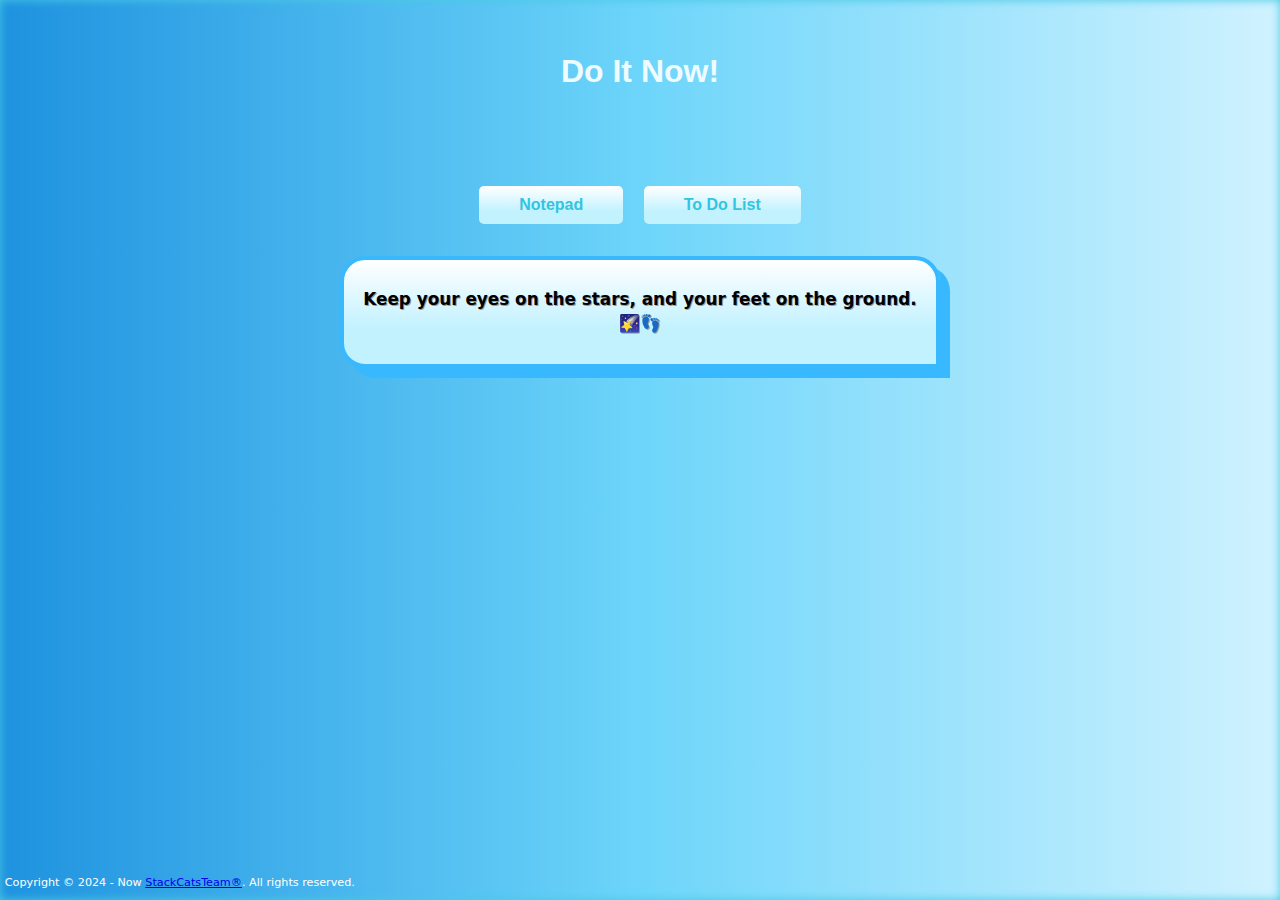
<file: index.html>
<!DOCTYPE html>
<html lang="en" style="display:none; transition: all;">
<head>
    <meta charset="UTF-8">
    <meta name="viewport" content="width=device-width, initial-scale=1.0">
    <title><StackCats/> Task Manager</title>
    <script src="motnoteDisplay.js"></script>
    <link id="pagestyle" rel="stylesheet" href="mainstyle.css">
</head>
<body >
    <div id="NContainer" class="container">
        <h1 class="title">Do It Now!</h1>
        <a href="notes.html"><button>Notepad</button></a>
        <a href="todolist.html"><button>To Do List</button></a>
        <div class="MotCard">
            <div class="MotCardheader">
            </div>
            <div class="MotCardmessage">
                <h3 id="motNotes"></h3>
            </div>
        </div>
        <div id="npc"></div>
    </div>
</body>

<p class="teamC">Copyright © 2024 - Now <a href="https://github.com/StackCatsDev/">StackCatsTeam®</a>. All rights reserved.</p>

</html>
</file>
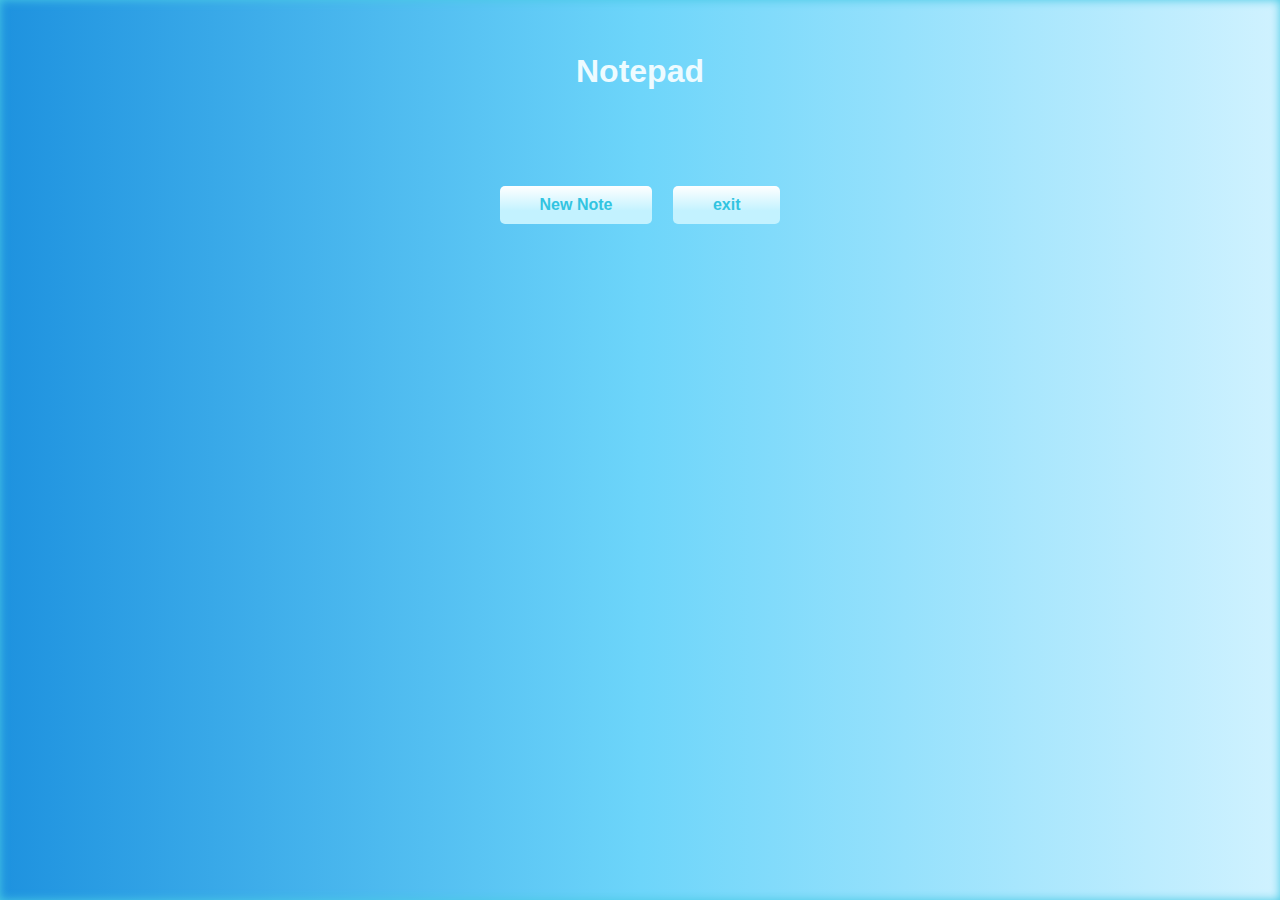
<file: notes.html>
<!DOCTYPE html>
<link
    rel="stylesheet"
    href="https://cdnjs.cloudflare.com/ajax/libs/animate.css/4.1.1/animate.min.css"/>
<html lang="en" style="display:none; transition: all;">
<head>
    <meta charset="UTF-8">
    <meta name="viewport" content="width=device-width, initial-scale=1.0">
    <title><StackCats/> Task Manager</title>
    <link id="pagestyle" rel="stylesheet" href="mainstyle.css">
</head>
<body >
    <div id="NContainer" class="container">
        <h1 class="title">Notepad</h1>
        <a href="notesaving.html"><button>New Note</button></a>
        <a href="index.html"><button>exit</button></a>
        <div id="npc"></div>
    </div>

    <script src="./noteDisplay.js"></script>

</body>
</file>
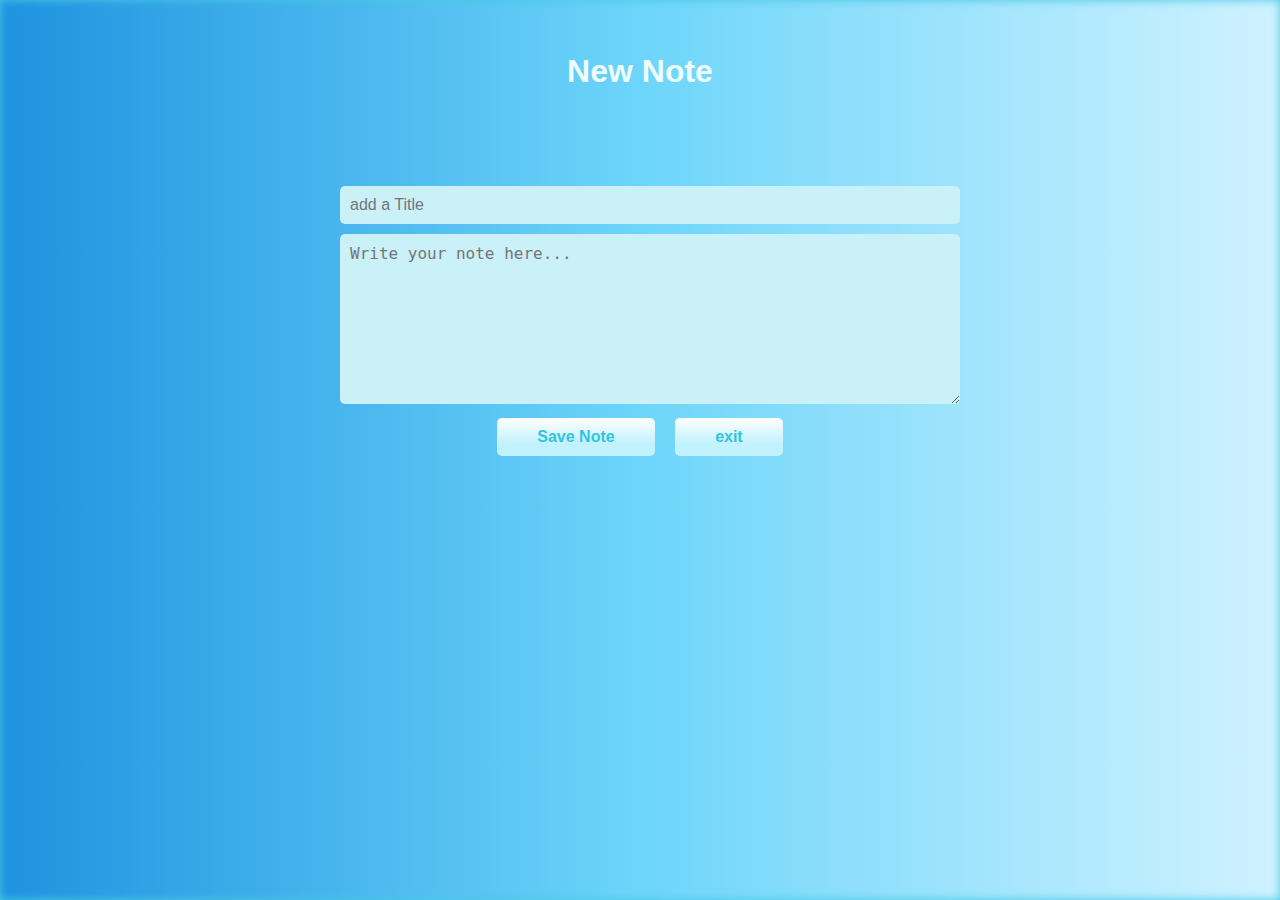
<file: notesaving.html>
<!DOCTYPE html>
<link
    rel="stylesheet"
    href="https://cdnjs.cloudflare.com/ajax/libs/animate.css/4.1.1/animate.min.css"/>
<html lang="en" style="display:none; transition: all;">
<head>
    <meta charset="UTF-8">
    <meta name="viewport" content="width=device-width, initial-scale=1.0">
    <title>New Note</title>
    <link id="pagestyle" rel="stylesheet" href="mainstyle.css">
</head>
<body>
    <div class="container">
        <h1 class="title">New Note</h1>
        <input id="noteTitle" type="text" placeholder="add a Title">
        <textarea id="noteInput" placeholder="Write your note here..."></textarea>
        <button id="saveButton">Save Note</button>
        <button id="exitb" onclick="exitb()">exit</button>
        <div id="notesContainer">
        </div>
    </div>
    <script src="./scripts.js"></script>

</body>
</html>
</file>
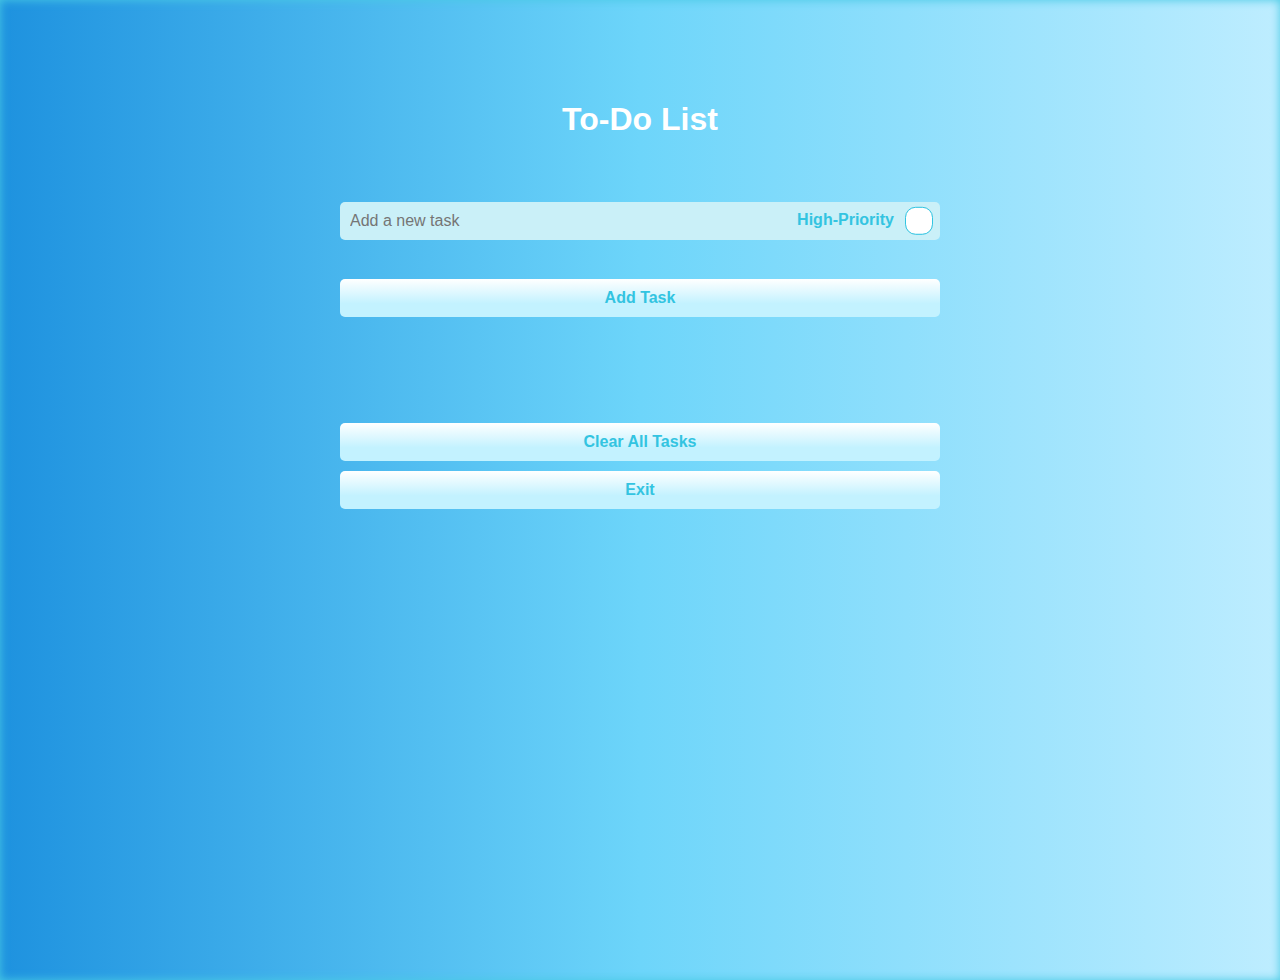
<file: todolist.html>
<!DOCTYPE html>
<html lang="en">
    <link
    rel="stylesheet"
    href="https://cdnjs.cloudflare.com/ajax/libs/animate.css/4.1.1/animate.min.css"/>
<head>
    <meta charset="UTF-8">
    <meta name="viewport" content="width=device-width, initial-scale=1.0">
    <title>To-Do List</title>
    <link id="pagestyle" rel="stylesheet" href="todolist.css"> 
</head>
<body>
    <div class="container">
        <h1 class="title">To-Do List</h1>
        <input id="taskInput" maxlength="30" type="text" placeholder="Add a new task">
        
        <div class="priorityContainer">
            <input type="checkbox" id="isUrgent">
            <label id="isUrgentLable" for="isUrgent">High-Priority</label>

        </div>

        <button id="addTaskButton">Add Task</button>

        <ul id="taskList">
        </ul>

        <button id="clearTasksButton">Clear All Tasks</button>

        <a href="index.html"><button>Exit</button></a>
    </div>
<script src="todolist.js"></script>
</body>
</html>
</file>
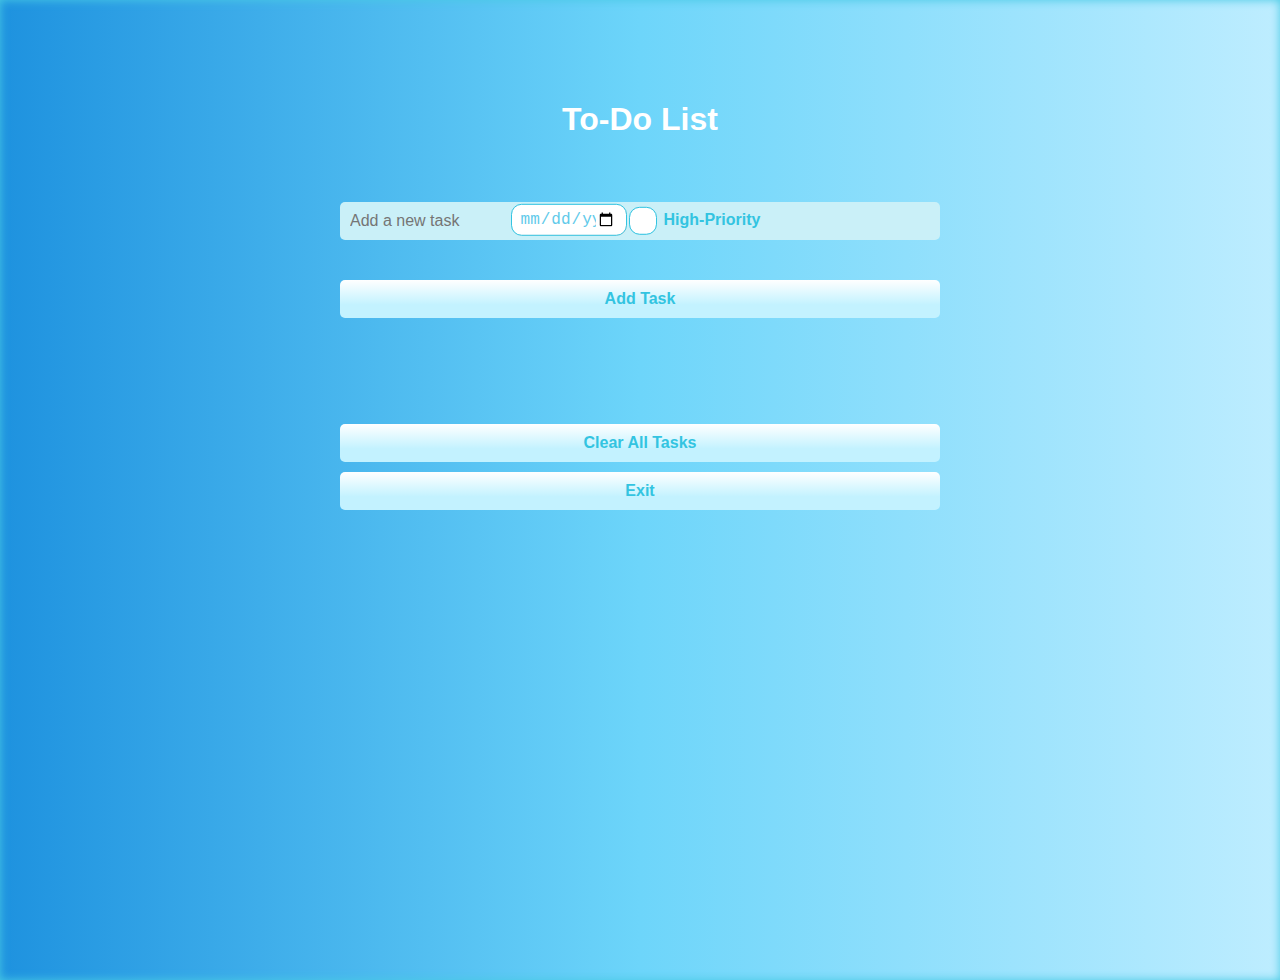
<file: TaskManagerNR-main/todolist.html>
<!DOCTYPE html>
<html lang="en">
    <link
    rel="stylesheet"
    href="https://cdnjs.cloudflare.com/ajax/libs/animate.css/4.1.1/animate.min.css"/>
<head>
    <meta charset="UTF-8">
    <meta name="viewport" content="width=device-width, initial-scale=1.0">
    <title>To-Do List</title>
    <link id="pagestyle" rel="stylesheet" href="todolist.css"> 
</head>
<body>
    <div class="container">
        <h1 class="title">To-Do List</h1>
        <input id="taskInput" maxlength="30" type="text" placeholder="Add a new task">
        
        <div class="priorityContainer">
            <input type="date" id="dueDate">
            <input type="checkbox" id="isUrgent">
            <label id="isUrgentLable" for="isUrgent">High-Priority</label>
    
        </div>

        <button id="addTaskButton">Add Task</button>

        <ul id="taskList">
        </ul>

        <button id="clearTasksButton">Clear All Tasks</button>

        <a href="index.html"><button>Exit</button></a>
    </div>
<script src="todolist.js"></script>
</body>
</html>
</file>
<file: mainstyle.css>
html {
    box-shadow: inset 0 0 10px #48cae4;
    animation: anim 2s infinite;
    min-height: 100vh; /* Ensure the html element can expand with content */
    transition: 2500ms;
}

html::-webkit-scrollbar {
    display: none; /* Hide the scrollbar */
}

@keyframes anim {
    50% {
        box-shadow: inset 0 0 20px #1e92df;
    }
}

body {
    font-family: Arial, sans-serif;
    display: flex;
    flex-direction: column; /* Stack items vertically */
    justify-content: flex-start; /* Start content at the top */
    align-items: center;
    margin: 0;
    background: #2980B9;
    background: linear-gradient(
    to right,
    #1e92df,#6DD5FA,#d0f2ff);
    color: #ddd;
    min-height: 100vh; /* Allow the body to expand with content */
}

.container {
    text-align: center;
    width: 90%;
    max-width: 600px;
    margin-bottom: 2rem; /* Add some spacing to allow content growth */
}

textarea, #noteTitle {
    width: 100%;
    padding: 10px;
    font-size: 16px;
    margin-bottom: 10px;
    color: hsl(0, 0%, 7%);
    border: none;
    border-radius: 5px;
    background-color: #caf0f8;
    outline: #fff;
    transition: 250ms;
}

textarea {
    height: 150px;
}

textarea:focus, textarea:hover, 
#noteTitle:focus, #noteTitle:hover {
    cursor: url(/static/assets/pencil.png) 0 30, progress;
    box-shadow: inset 2px 2px 0px #e3faff, 2px 2px 0px #38b9ff;
}

button {
    padding: 10px 40px;
    margin-bottom: 2rem;
    font-size: 16px;
    cursor: pointer;
    border: none;
    font-weight: bold;
    color: hsl(190, 74%, 54%);
    background: linear-gradient(0deg, rgb(195, 242, 255) 35%, rgb(255, 255, 255) 100%);
    border-radius: 5px;
    transition: 500ms;
    margin-left: 0.5rem;
    margin-right: 0.5rem;
}

button:hover {
    box-shadow: 1px 1px 0px #0077b6, -1px -1px 0px #e3faff;
    text-shadow: 1px 1px 0px #000000;
}

button:focus{
    box-shadow: 1px 1px 0px #0077b6, -1px -1px 0px #e3faff;
    text-shadow: 1px 1px 0px #000000;
    animation: rubberBand 1s;
}


.note {
    background: #fff;
    border: 1px solid #ddd;
    border-radius: 4px;
    padding: 10px;
    margin: 10px 0;
    text-align: left;
}

.title {
    color: #eefbff;
    padding-top: 2rem;
    padding-bottom: 4rem;
    margin-bottom: 2rem;
}

#motNotes {
    color: #000000;
    font-family: system-ui, -apple-system, BlinkMacSystemFont, 'Segoe UI', Roboto, Oxygen, Ubuntu, Cantarell, 'Open Sans', 'Helvetica Neue', sans-serif;
    transition: 250ms;
    animation: blob 5s infinite;
    text-shadow: 1px 1px 0px #9a9a9a;
}

.MotCard {
    width: auto;
    border: 4px solid #38b9ff;
    background:linear-gradient(0deg, rgb(195, 242, 255) 35%, rgb(255, 255, 255) 100%);
    padding: 0.7rem;
    border-radius: 25px 25px 0px;
    box-shadow: 10px 10px 0 #38b9ff;
    font-family: "Arial", sans-serif;
    margin-left: auto;
    margin-right: auto;


}

.MotCardmessage {
    color: #000;
    font-size: 0.9rem;
    line-height: 1.4;
    font-weight: bold;
}



/*---------------------------------------------*/

#nContainer {
    background-image: url(./static/assets/cloudBG.png);
    background-repeat: no-repeat;
    background-size: contain;
    background-color: #caf0f7;
    box-shadow: inset 2px 2px 0px hsl(0, 0%, 90%), 1px 1px 0px hsl(0, 0%, 25%);
    border-radius: 10px;
    max-width: 12rem;
    min-width: 12rem;
    margin: auto;
    padding: 8px; /* Consistent padding */
    margin-bottom: 2rem;
    box-sizing: border-box;
}

#nTitle {
    color: #000000;
    border-style: dashed;
    border-width: 0 0 1px 0;
    border-color: hsl(0, 0%, 10%);
    padding-bottom: 1rem;
}

#nParagraph {
    overflow-x: auto;
    height: 10rem;
    color: hsl(0, 0%, 19%);
}

#toggleStylesheet {
    margin-bottom: 2rem;
}

#npc {
    display: flex;
    align-items: stretch;
    justify-content: center;
    flex-wrap: wrap-reverse;
    gap: 0.5rem;
}

.teamC{
    position: absolute;
    bottom: 0rem;
    font-size: 0.7rem;
    left: 0.3rem;
    font-weight: 100;
    font-family: system-ui, -apple-system, BlinkMacSystemFont, 'Segoe UI', Roboto, Oxygen, Ubuntu, Cantarell, 'Open Sans', 'Helvetica Neue', sans-serif;
    color: #fff;
}




html{display:block !important}

@media only screen and (max-width: 600px) {
    html{overflow: hidden;}
    
    .MotCard {
        width: auto;
        border: 4px solid #38b9ff;
        background:linear-gradient(0deg, rgb(195, 242, 255) 35%, rgb(255, 255, 255) 100%);
        padding: 0.7rem;
        border-radius: 25px 25px 0px;
        box-shadow: 10px 10px 0 #38b9ff;
        font-family: "Arial", sans-serif;
        margin-left: auto;
        margin-right: auto;
    }

    .teamC{
        position: absolute;
        bottom: 0rem;
        font-size: 0.5rem;
        left: 0.3rem;
        font-weight: 100;
        font-family: system-ui, -apple-system, BlinkMacSystemFont, 'Segoe UI', Roboto, Oxygen, Ubuntu, Cantarell, 'Open Sans', 'Helvetica Neue', sans-serif;
        color: #fff;
    }


}
</file>
<file: todolist.css>
html {
    box-shadow: inset 0 0 10px #48cae4;
    animation: anim 2s infinite;
    min-height: 100vh; 
    transition: 2500ms;
}

html::-webkit-scrollbar {
    display: none;
}

@keyframes anim {
    50% {
        box-shadow: inset 0 0 30px #ffffff;
    }
}

body {
    padding-top: 5rem;
    font-family: Arial, sans-serif;
    display: flex;
    flex-direction: column; 
    justify-content: flex-start; 
    align-items: center;
    margin: 0;
    background: #2980B9;
    background: linear-gradient(
    to right,
    #1e92df,#6DD5FA,#beedff);
    color: #ffffff;
    min-height: 100vh; 
}

.container {
    text-align: center;
    width: 90%;
    max-width: 600px;
    margin-bottom: 2rem; 
}

input, button {
    width: 100%;
    padding: 10px;
    font-size: 16px;
    margin-bottom: 10px;
    color: hsl(0, 0%, 7%);
    border: none;
    border-radius: 5px;
    background-color: #caf0f8;
    outline: none;
    transition: 250ms;
}

button {
    cursor: pointer;
    font-weight: bold;
    color: hsl(190, 74%, 54%);
    background: linear-gradient(0deg, rgb(195, 242, 255) 35%, rgb(255, 255, 255) 100%);
    border-radius: 5px;
    transition: 500ms;
}

button:hover {
    box-shadow: 1px 1px 0px #0077b6, -1px -1px 0px #e3faff;
    text-shadow: 1px 1px 0px #000000;
}

ul {
    list-style-type: none;
    padding: 0;
}

li {
    background: #fff;
    border: 1px solid #ddd;
    border-radius: 4px;
    padding: 10px;
    margin: 10px 0;
    display: flex;
    justify-content: center;
    gap: 4rem;
    align-items: center;
}

li button {
    width: auto;
    margin-top: 5px;
    padding: 5px 10px;
    background-color: hsla(0, 0%, 100%, 0.4);
    border-radius: 3px;
}

li button:hover {
    background-color: hsla(0, 0%, 100%, 0.553);
    box-shadow: 2px 2px 0px hsl(34, 16%, 74%), -2px -2px 0px hsl(32, 100%, 93%);
}

#taskInput{
    margin-bottom: auto;
    margin-top: 2rem;
    padding-right: 1rem;
    width: 100%;
    margin-right: 0;
    box-sizing: border-box;
}


#taskInput:hover, #taskInput:focus{
    background-color: #caf0f8;
    box-shadow: inset 2px 2px 0px hsl(0, 0%, 90%), 1px 1px 0px hsl(0, 0%, 25%);
    
}

button:focus{
    animation: rubberBand 1s;
}

.title {
    margin-bottom: 2rem;
}

#clearTasksButton {
    margin-top: 20px;
    padding: 10px 40px;
}

.task-container {
    background-color: #caf0f8;
    border-radius: 7px;
    outline: none;
    margin: auto;
    padding: 8px;
    margin-bottom: 2rem;
    box-sizing: border-box;
    border-width: 0;

    display: flex;
    justify-content: space-between;
    align-items: center;
}


.task-container:hover{
    box-shadow: inset 1px 1px 0px hsl(180, 100%, 93%), 1px 1px 0px hsl(197, 42%, 50%);
}


.task {
    padding-left: 0.5rem;
    color: hsl(0, 0%, 20%);
}

.task.done{
    text-decoration: line-through;
    font-weight: bold;
    color: green;
}

.taskButtons {
    padding-right: 0.2rem;
    display: flex;
    gap: 0.5rem;

}


#doneB:hover, #remB:hover{
    box-shadow: inset 2px 2px 0px hsl(180, 100%, 93%), 2px 2px 0px hsl(0, 0%, 62%);
}

#doneB:focus, #remB:focus{
    box-shadow: inset 2px 2px 0px hsl(180, 100%, 93%), 2px 2px 0px hsl(0, 0%, 62%);
    animation: tada 1s;
}

#doneB{
    color: rgb(48, 233, 110);
    background: linear-gradient(0deg, rgb(198, 255, 204) 35%, rgb(255, 242, 242) 100%);
}

#remB{
    color: rgb(255, 59, 59);
    background: linear-gradient(0deg, rgb(255, 198, 198) 35%, rgb(255, 242, 242) 100%);
    padding-top: 0.5rem;
    padding-bottom: 0.3rem;
}

#clearTasksButton{
    margin-top: 5rem;
}

.urgent{
    background-color: #f8caca;
    border-color: hsl(0, 100%, 65%);
    border-width: 0.1rem;
    border-style: solid;
    box-shadow: inset 0 0 20px rgb(255, 162, 162);

    border-radius: 7px;
    outline: none;
    margin: auto;
    padding: 8px; 
    margin-bottom: 2rem;
    box-sizing: border-box;
}

.urgent:hover{
    background-color: #f8caca;
    border-color: hsl(0, 100%, 65%);
    border-width: 0.1rem;
    border-style: solid;
    box-shadow: inset 0 0 20px rgb(255, 162, 162);
}


#isUrgentLable{
    float: right;
    transform: translateY(-1.8rem);
    color: hsl(190, 74%, 54%);
    font-weight: bold;
    margin-right: 0.5rem;

}

input[type="checkbox"] {
    appearance: none;
    float: right;
    margin-right: 0.5rem;

    transform: translateY(-2.2rem);

    background-color: #fff;
    outline: #33c4e1;
    outline-width: 0.1rem;
    outline-style: solid;
    width: 1.6em;
    height: 1.6em;
    border-radius: 0.15em;
    border-color: hsl(0, 0%, 100%);
    border-style: solid;
    border-radius: 0.6rem;
}

input[type="checkbox"]:checked{
    background-color: #33c4e1;
    border-color: hsl(0, 0%, 100%);
    border-style: solid;
    box-shadow: 0 0 10px #33c4e1;
}


@media (max-width: 600px) {
    html {
        overflow-x: hidden;
    }
}
</file>
<file: TaskManagerNR-main/todolist.css>
html {
    box-shadow: inset 0 0 10px #48cae4;
    animation: anim 2s infinite;
    min-height: 100vh; 
    transition: 2500ms;
}

html::-webkit-scrollbar {
    display: none;
}

@keyframes anim {
    50% {
        box-shadow: inset 0 0 30px #ffffff;
    }
}

body {
    padding-top: 5rem;
    font-family: Arial, sans-serif;
    display: flex;
    flex-direction: column; 
    justify-content: flex-start; 
    align-items: center;
    margin: 0;
    background: #2980B9;
    background: linear-gradient(
    to right,
    #1e92df,#6DD5FA,#beedff);
    color: #ffffff;
    min-height: 100vh; 
}

.container {
    text-align: center;
    width: 90%;
    max-width: 600px;
    margin-bottom: 2rem; 
}

input, button {
    width: 100%;
    padding: 10px;
    font-size: 16px;
    margin-bottom: 10px;
    color: hsl(0, 0%, 7%);
    border: none;
    border-radius: 5px;
    background-color: #caf0f8;
    outline: none;
    transition: 250ms;
}

button {
    cursor: pointer;
    font-weight: bold;
    color: hsl(190, 74%, 54%);
    background: linear-gradient(0deg, rgb(195, 242, 255) 35%, rgb(255, 255, 255) 100%);
    border-radius: 5px;
    transition: 500ms;
}

button:hover {
    box-shadow: 1px 1px 0px #0077b6, -1px -1px 0px #e3faff;
    text-shadow: 1px 1px 0px #000000;
}

ul {
    list-style-type: none;
    padding: 0;
}

li {
    background: #fff;
    border: 1px solid #ddd;
    border-radius: 4px;
    padding: 10px;
    margin: 10px 0;
    display: flex;
    justify-content: center;
    gap: 4rem;
    align-items: center;
}

li button {
    width: auto;
    margin-top: 5px;
    padding: 5px 10px;
    background-color: hsla(0, 0%, 100%, 0.4);
    border-radius: 3px;
}

li button:hover {
    background-color: hsla(0, 0%, 100%, 0.553);
    box-shadow: 2px 2px 0px hsl(34, 16%, 74%), -2px -2px 0px hsl(32, 100%, 93%);
}

#taskInput{
    margin-bottom: auto;
    margin-top: 2rem;
    padding-right: 1rem;
    width: 100%;
    margin-right: 0;
    box-sizing: border-box;
}


#taskInput:hover, #taskInput:focus{
    background-color: #caf0f8;
    box-shadow: inset 2px 2px 0px hsl(0, 0%, 90%), 1px 1px 0px hsl(0, 0%, 25%);
    
}

button:focus{
    animation: rubberBand 1s;
}

.title {
    margin-bottom: 2rem;
}

#clearTasksButton {
    margin-top: 20px;
    padding: 10px 40px;
}

.task-container {
    background-color: #caf0f8;
    border-radius: 7px;
    outline: none;
    margin: auto;
    padding: 8px;
    margin-bottom: 2rem;
    box-sizing: border-box;
    border-width: 0;

    display: flex;
    justify-content: space-between;
    align-items: center;
}


.task-container:hover{
    box-shadow: inset 1px 1px 0px hsl(180, 100%, 93%), 1px 1px 0px hsl(197, 42%, 50%);
}


.task {
    padding-left: 0.5rem;
    color: hsl(0, 0%, 20%);
}

.task.done{
    text-decoration: line-through;
    font-weight: bold;
    color: green;
}

.taskButtons {
    padding-right: 0.2rem;
    display: flex;
    gap: 0.5rem;

}


#doneB:hover, #remB:hover{
    box-shadow: inset 2px 2px 0px hsl(180, 100%, 93%), 2px 2px 0px hsl(0, 0%, 62%);
}

#doneB:focus, #remB:focus{
    box-shadow: inset 2px 2px 0px hsl(180, 100%, 93%), 2px 2px 0px hsl(0, 0%, 62%);
    animation: tada 1s;
}

#doneB{
    color: rgb(48, 233, 110);
    background: linear-gradient(0deg, rgb(198, 255, 204) 35%, rgb(255, 242, 242) 100%);
}

#remB{
    color: rgb(255, 59, 59);
    background: linear-gradient(0deg, rgb(255, 198, 198) 35%, rgb(255, 242, 242) 100%);
    padding-top: 0.5rem;
    padding-bottom: 0.3rem;
}

#clearTasksButton{
    margin-top: 5rem;
}

.urgent{
    background-color: #f8caca;
    border-color: hsl(0, 100%, 65%);
    border-width: 0.1rem;
    border-style: solid;
    box-shadow: inset 0 0 20px rgb(255, 162, 162);

    border-radius: 7px;
    outline: none;
    margin: auto;
    padding: 8px; 
    margin-bottom: 2rem;
    box-sizing: border-box;
}

.urgent:hover{
    background-color: #f8caca;
    border-color: hsl(0, 100%, 65%);
    border-width: 0.1rem;
    border-style: solid;
    box-shadow: inset 0 0 20px rgb(255, 162, 162);
}


#isUrgentLable{
    float: right;
    transform: translateY(-1.8rem);
    color: hsl(190, 74%, 54%);
    font-weight: bold;
    margin-right: 0.5rem;

}

input[type="checkbox"] {
    appearance: none;
    float: right;
    margin-right: 0.5rem;

    transform: translateY(-2.2rem);

    background-color: #fff;
    outline: #33c4e1;
    outline-width: 0.1rem;
    outline-style: solid;
    width: 1.6em;
    height: 1.6em;
    border-radius: 0.15em;
    border-color: hsl(0, 0%, 100%);
    border-style: solid;
    border-radius: 0.6rem;
}

input[type="checkbox"]:checked{
    background-color: #33c4e1;
    border-color: hsl(0, 0%, 100%);
    border-style: solid;
    box-shadow: 0 0 10px #33c4e1;
}
input[type="date"] {
    appearance: none;
    margin-right: 0rem;
    transform: translateY(-2.2rem);
    background-color: #fff;
    outline: #33c4e1;
    outline-width: 0.1rem;
    outline-style: solid;
    width: 6rem; /* Adjust width as needed */
    height: 0.6rem;
    border-radius: 0.6rem;
    padding-left: 0.5rem;
    font-size: 1rem;
    color: hsl(194, 77%, 65%);
    border-color: hsl(0, 0%, 100%);
    box-shadow: 1px 1px 0px hsl(0, 0%, 90%);
}
input[type="date"]:focus {
    background-color: #2e98ad;
    box-shadow: inset 2px 2px 0px hsl(212, 19%, 37%), 1px 1px 0px hsl(0, 0%, 25%);
}
.overdue {
    color: white;
    background-color: rgb(219, 86, 86);
    padding: 5px;
    border-radius: 5px;
    animation: wobble 1s ease-in-out;
}

@keyframes wobble {
    0% { transform: rotate(0deg); }
    25% { transform: rotate(-2deg); }
    50% { transform: rotate(2deg); }
    75% { transform: rotate(-2deg); }
    100% { transform: rotate(0deg); }
}
.overdue {
    background-color: red;
    color: white;
    padding: 5px;
    border-radius: 4px;
}

.task.done {
    text-decoration: line-through;
    color: grey;
}


.priorityContainer{
    display:inline-flex;
    gap: 0rem
}
@media (max-width: 600px) {
    html {
        overflow-x: hidden;
    }
}
</file>
